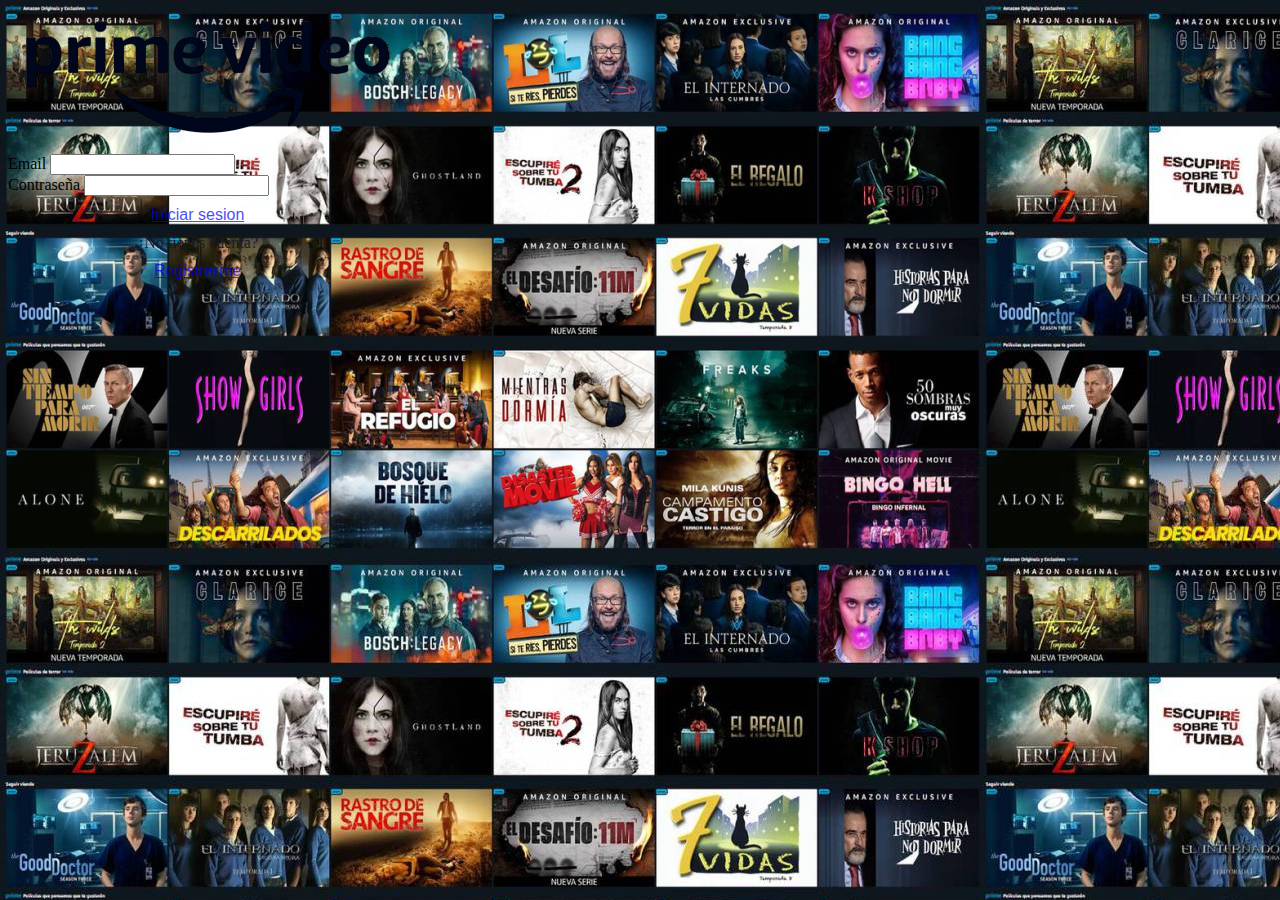
<file: login.html>
<!doctype html>
<html lang="en">
  <head>
    <meta charset="utf-8">
    <meta name="viewport" content="width=device-width, initial-scale=1">
    <title>Bootstrap demo</title>
    <link href="https://cdn.jsdelivr.net/npm/bootstrap@5.3.1/dist/css/bootstrap.min.css" rel="stylesheet" integrity="sha384-4bw+/aepP/YC94hEpVNVgiZdgIC5+VKNBQNGCHeKRQN+PtmoHDEXuppvnDJzQIu9" crossorigin="anonymous">
      <link href="estilos.css" rel="stylesheet">

    
      
<!------ Include the above in your HEAD tag ---------->
      <link href="https://cdn.jsdelivr.net/npm/bootstrap@5.0.0-beta2/dist/css/bootstrap.min.css" rel="stylesheet" integrity="sha384-BmbxuPwQa2lc/FVzBcNJ7UAyJxM6wuqIj61tLrc4wSX0szH/Ev+nYRRuWlolflfl" crossorigin="anonymous"></head>
     
      <body style="background-image: url(fondo%20si%20login.jpg)">
      
     <div class="cardl bg-primary" style="width: 30%;">
  <img src=prime%20video%20logo-PhotoRoom.png-PhotoRoom%20copia.png class="card-img-top" alt="...">
  <div class="card-body">
   
   <form>
  <div class="mb-3">
    <label for="exampleInputEmail1" class="form-label">Email</label>
    <input type="email" class="form-control" id="exampleInputEmail1" aria-describedby="emailHelp">
  </div>
  <div class="mb-3">
    <label for="exampleInputPassword1" class="form-label">Contraseña</label>
    <input type="password" class="form-control" id="exampleInputPassword1">
  </div>
  <div class="mb-3 form-check">
    
   
  </div>
  <li class="nav-item">
          <a class="nav-link fw-bold" href="series.html">Iniciar sesion</a>
        </li>
</form>
          <div id="emailHelp" class="form-text bs-body" style="text-align: center">¿No tienes cuenta?</div>
   <li class="nav-item">
          <a class="nav-link fw-bold" href="series.html">Registrarme</a>
        </li>
  </div>
</div>

   
       <script src="https://cdn.jsdelivr.net/npm/bootstrap@5.0.0-beta2/dist/js/bootstrap.bundle.min.js" integrity="sha384-b5kHyXgcpbZJO/tY9Ul7kGkf1S0CWuKcCD38l8YkeH8z8QjE0GmW1gYU5S9FOnJ0" crossorigin="anonymous"></script>
  </body>

    

</html>
</file>
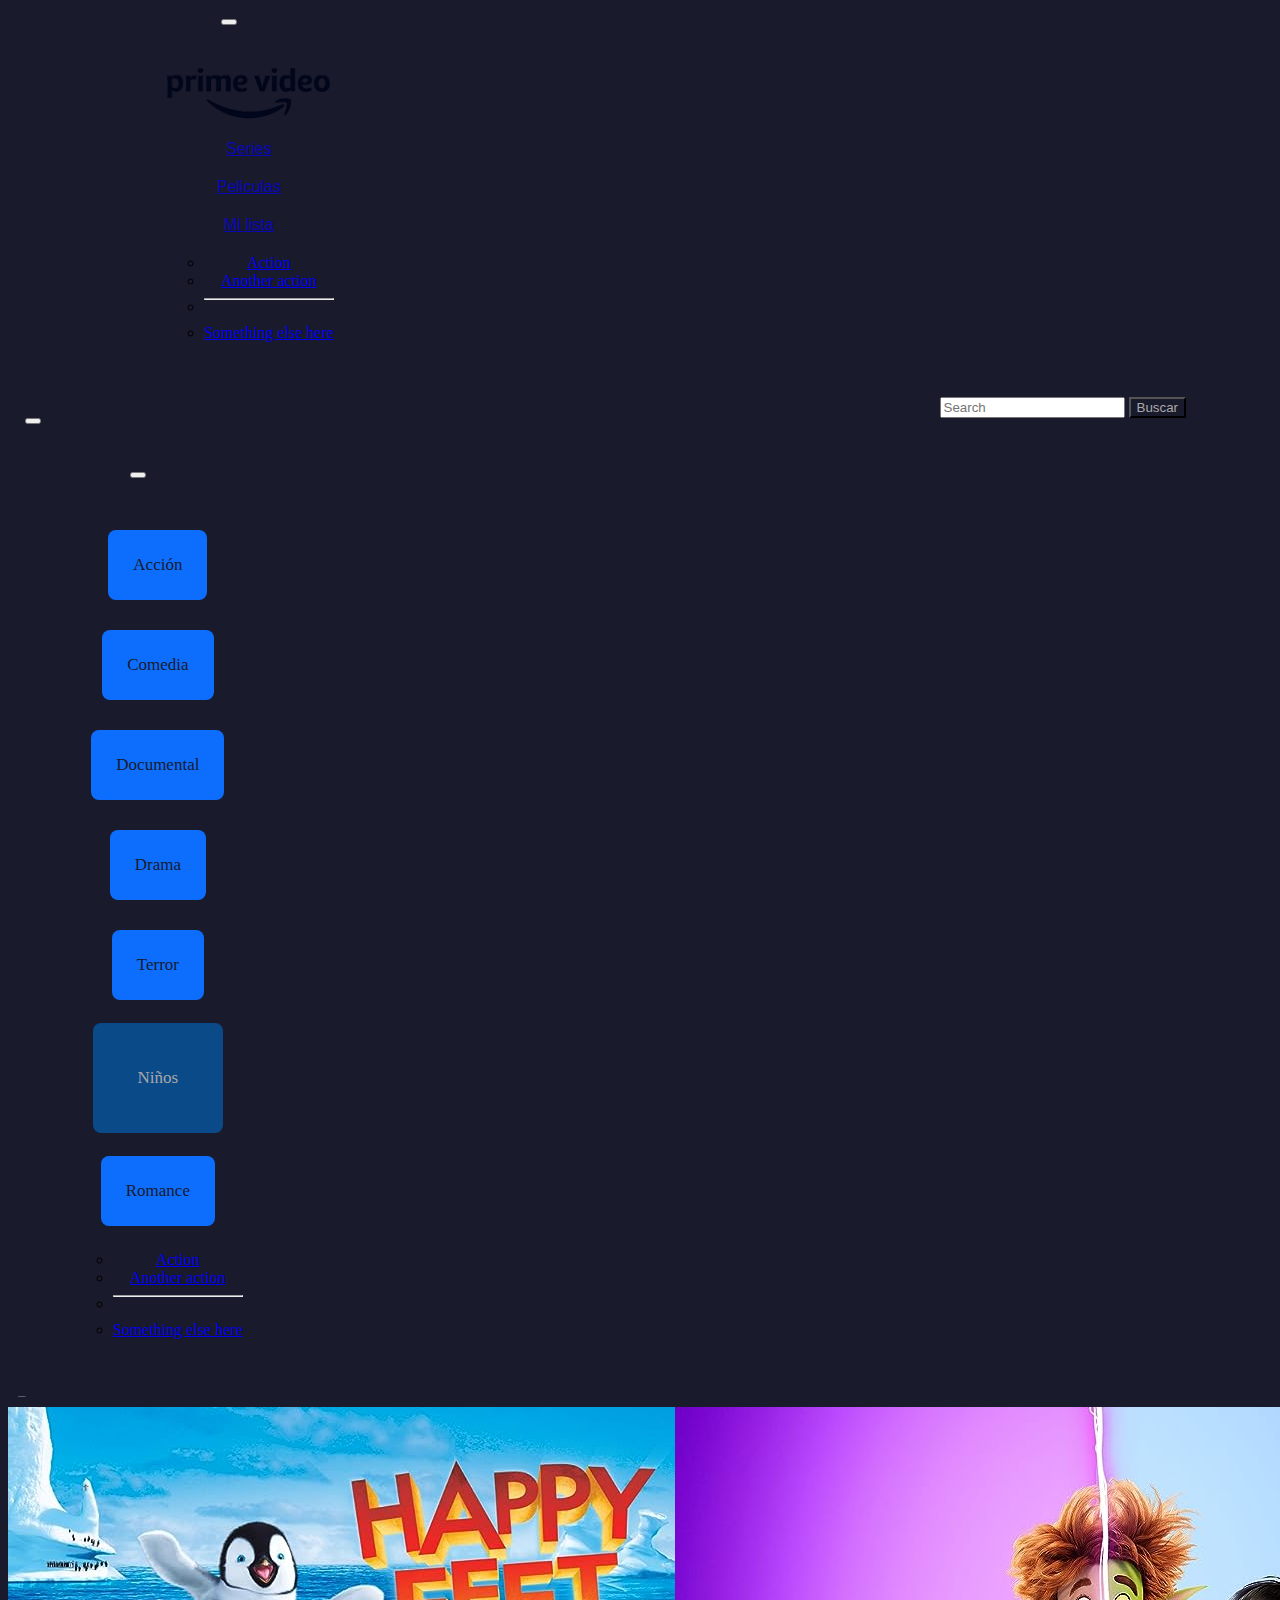
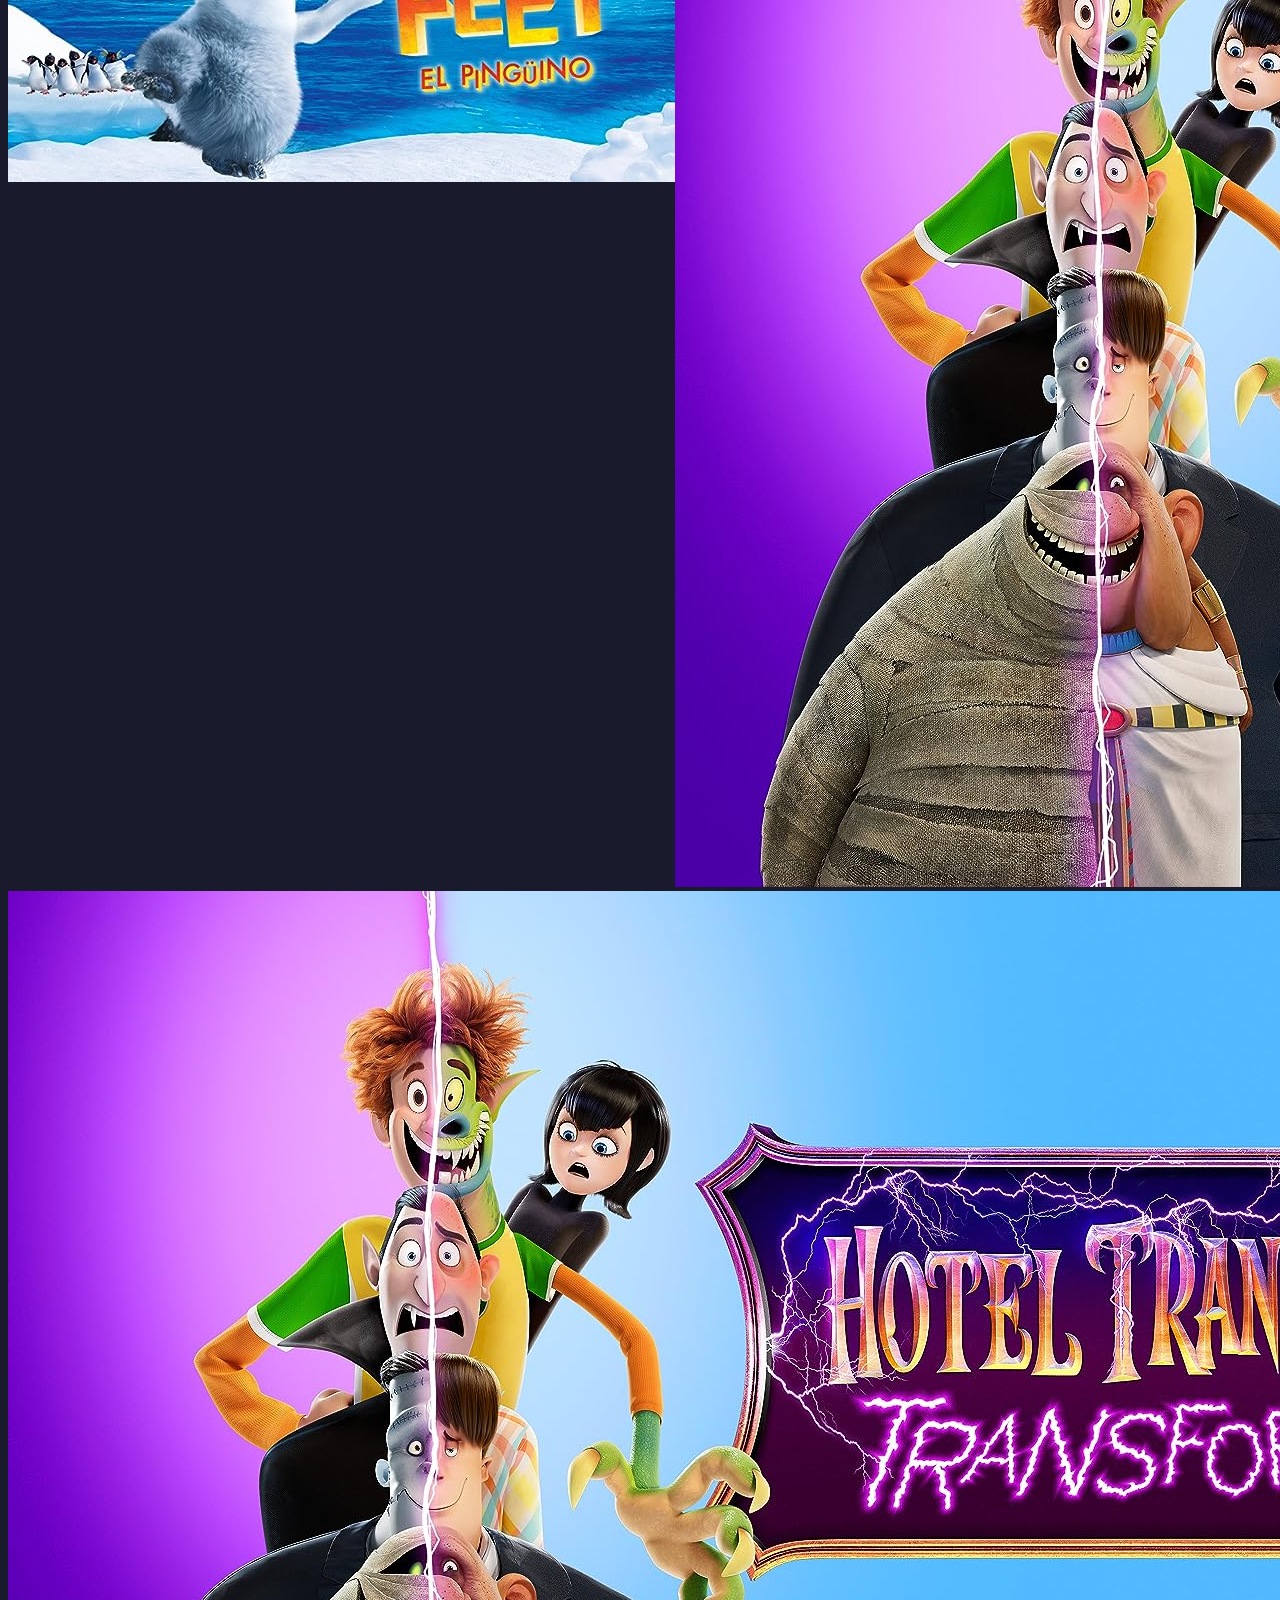
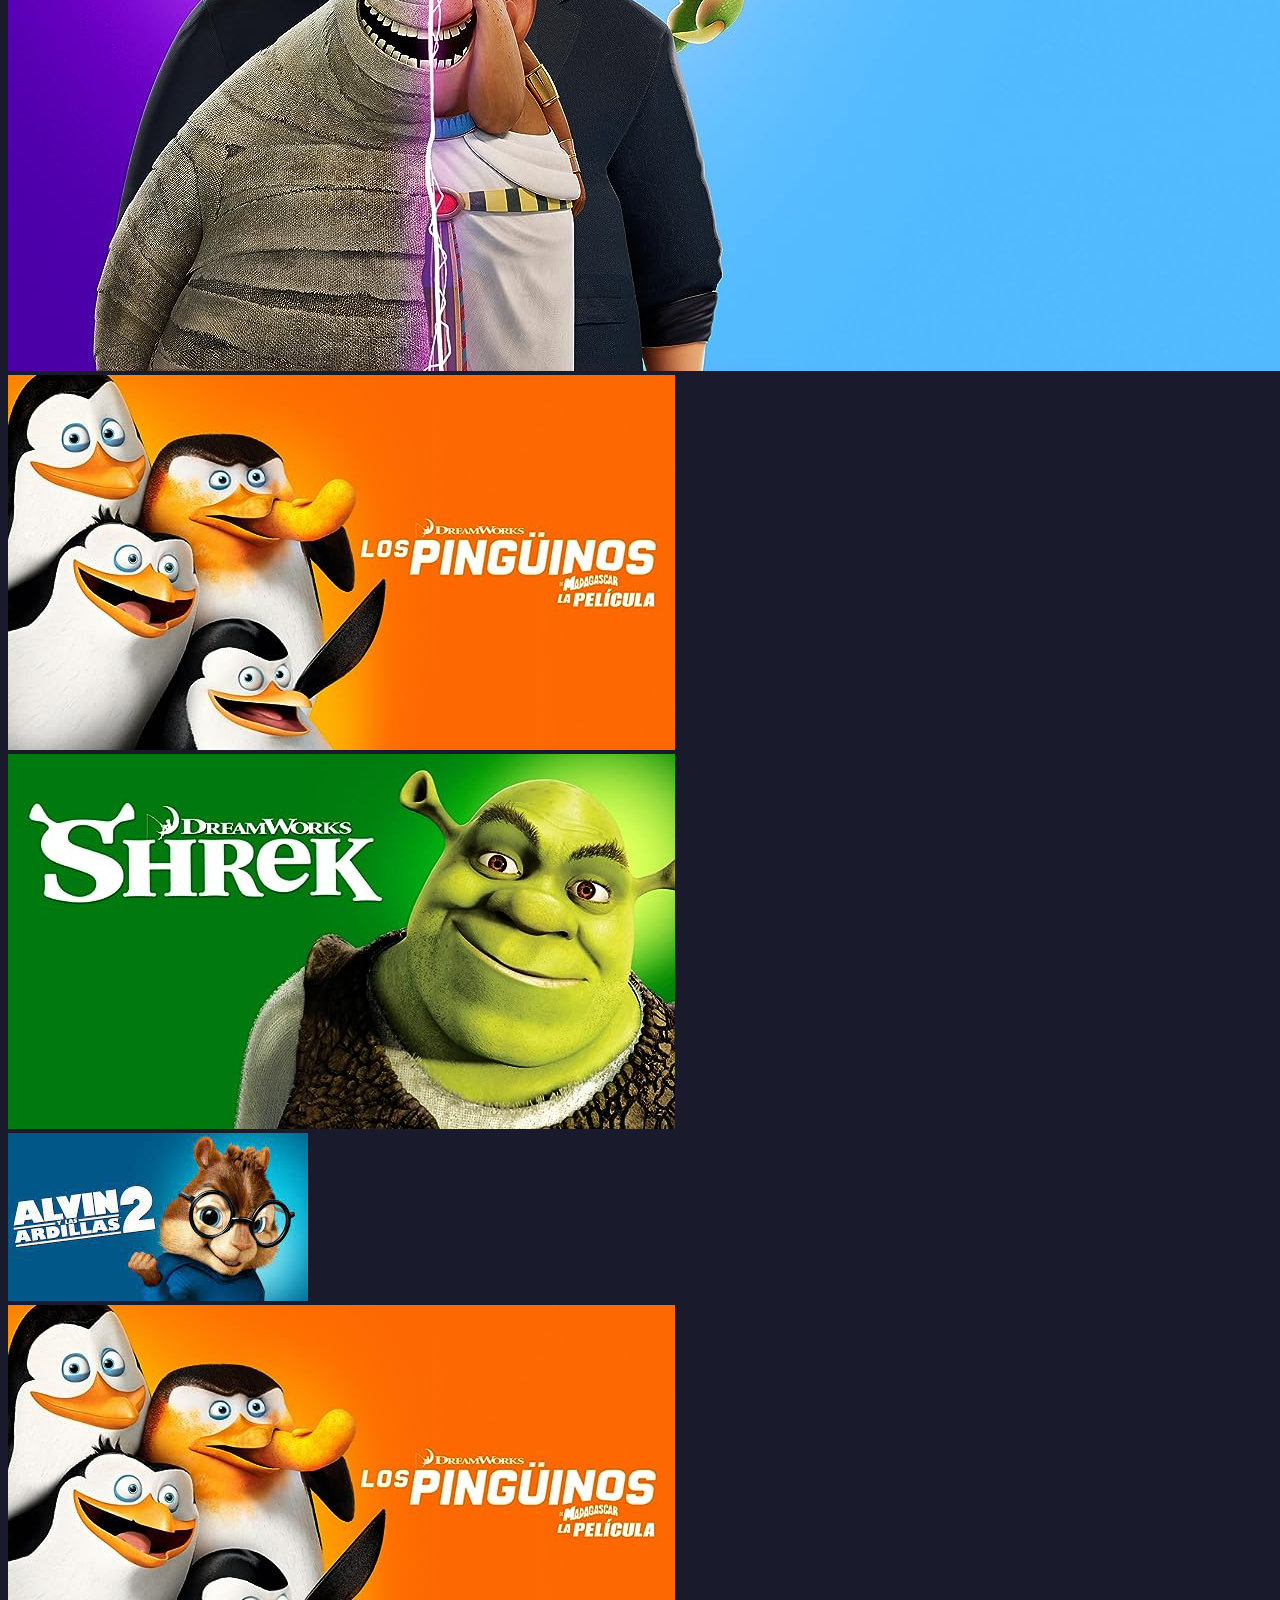
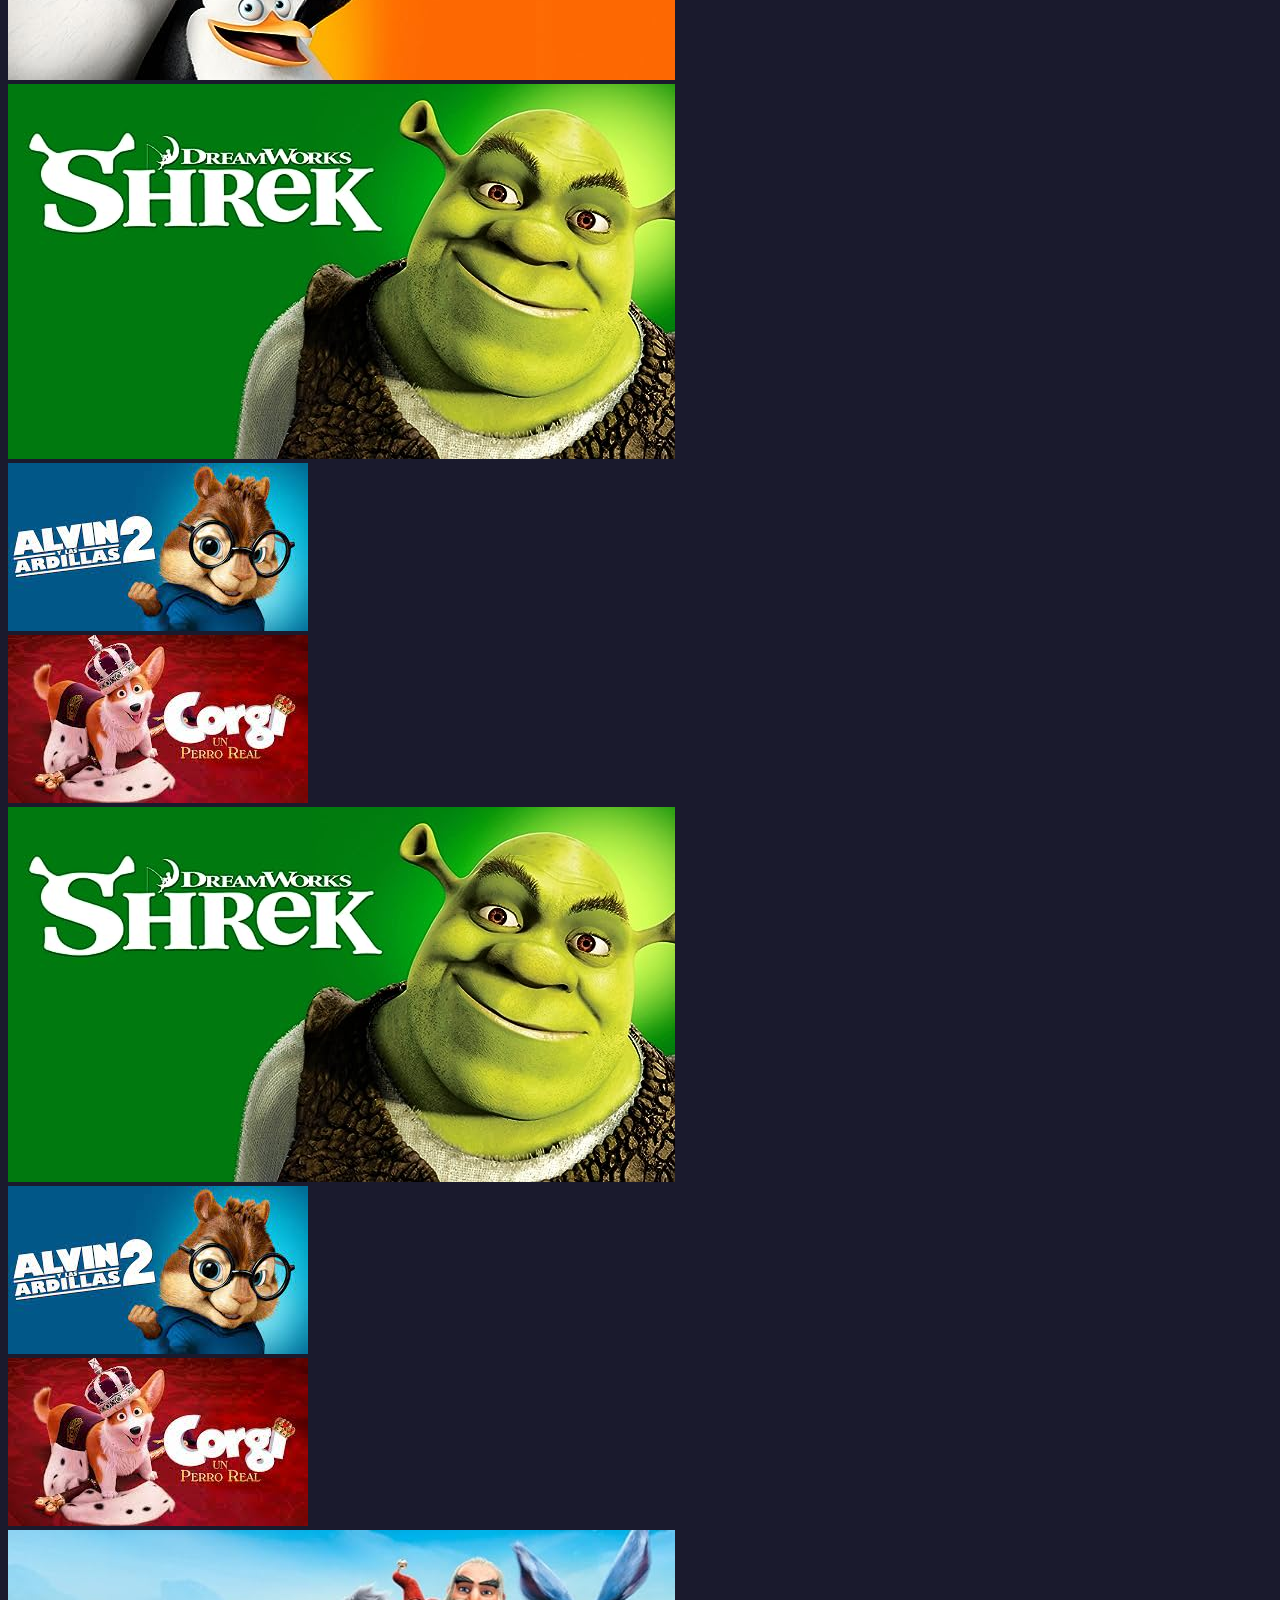
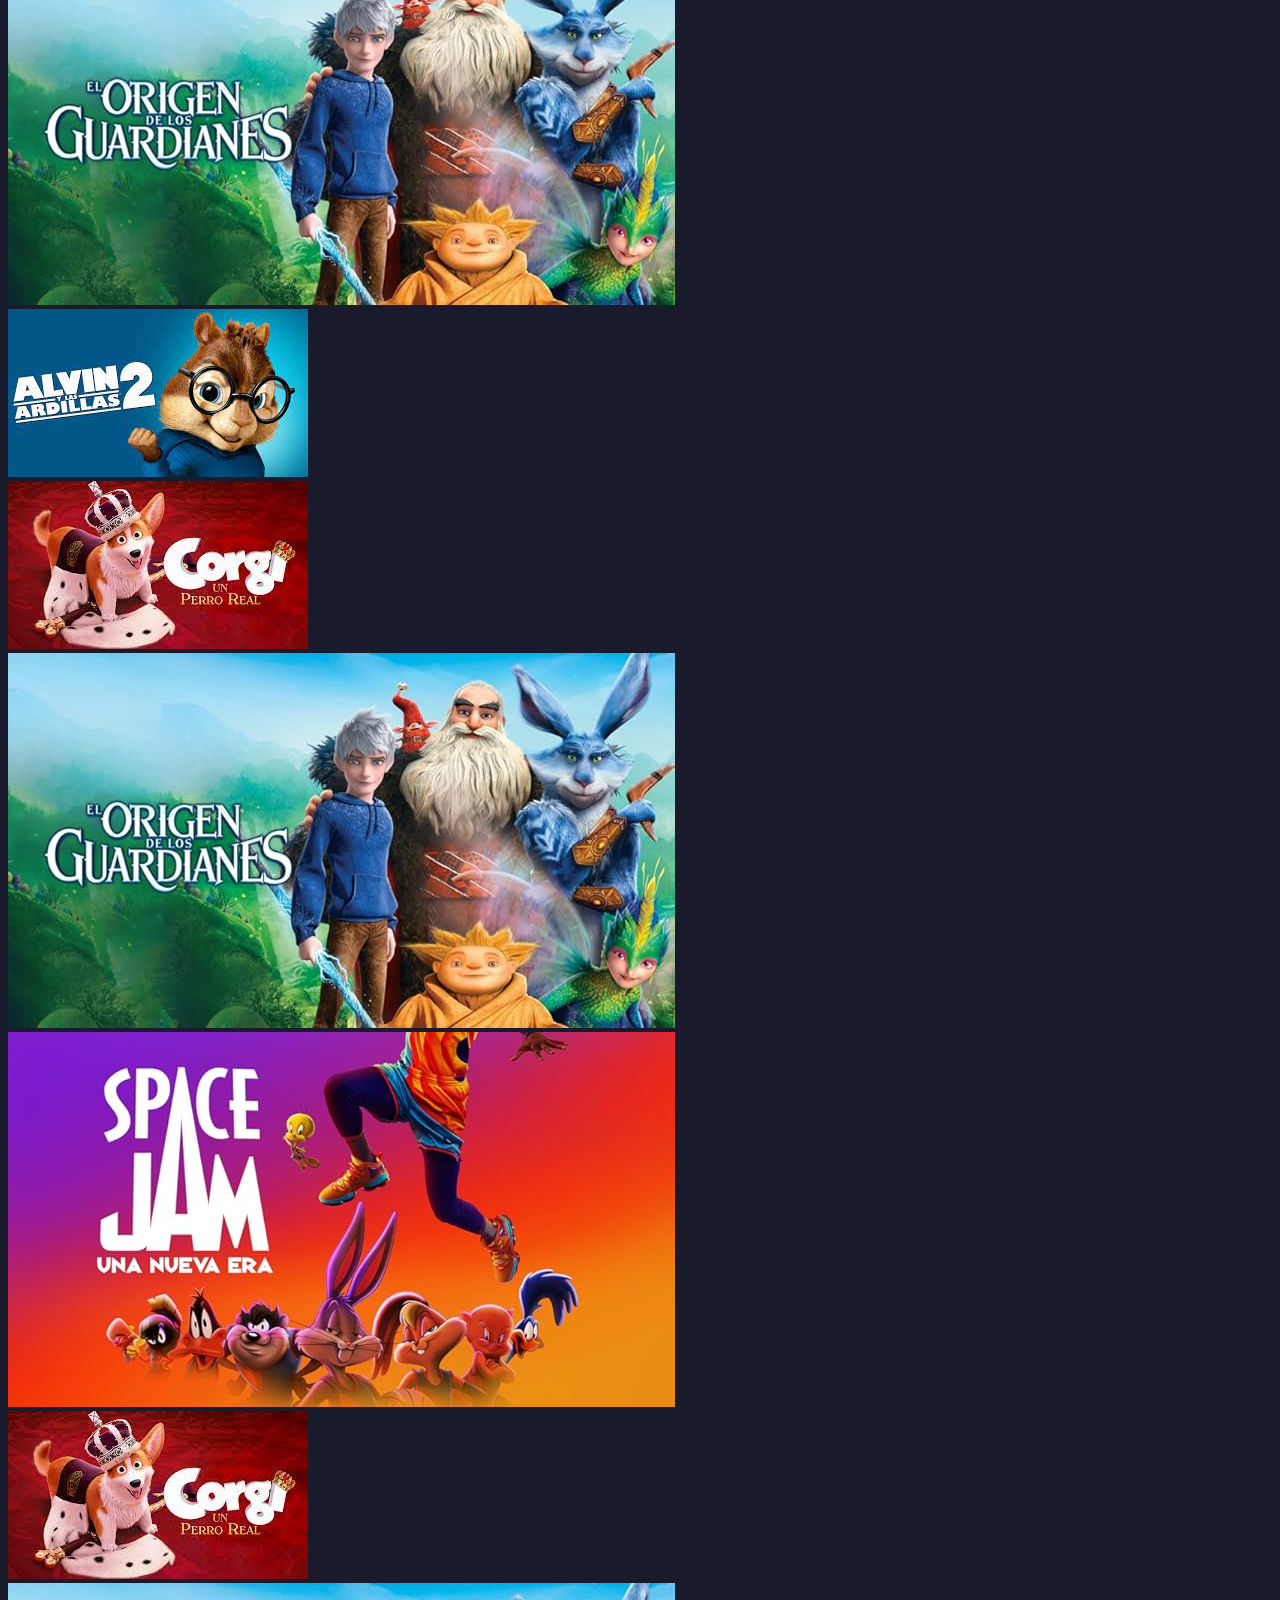
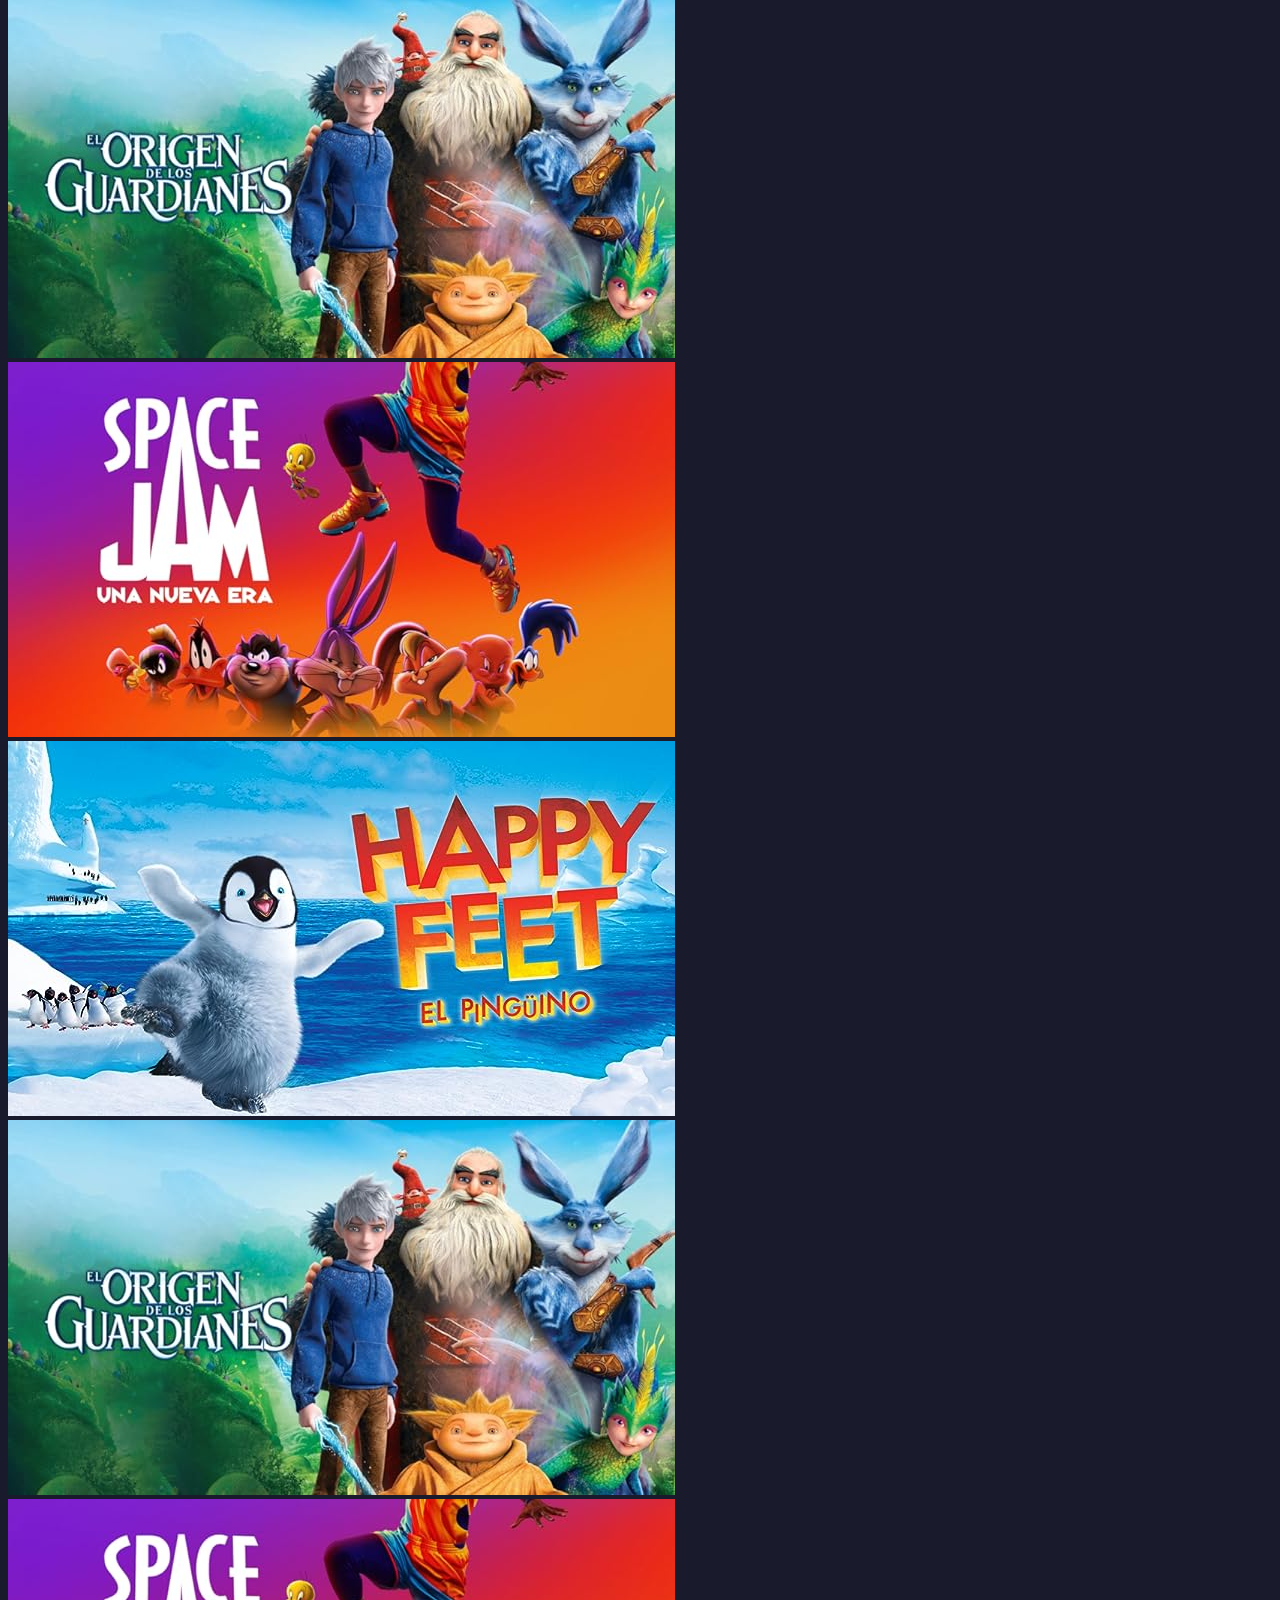
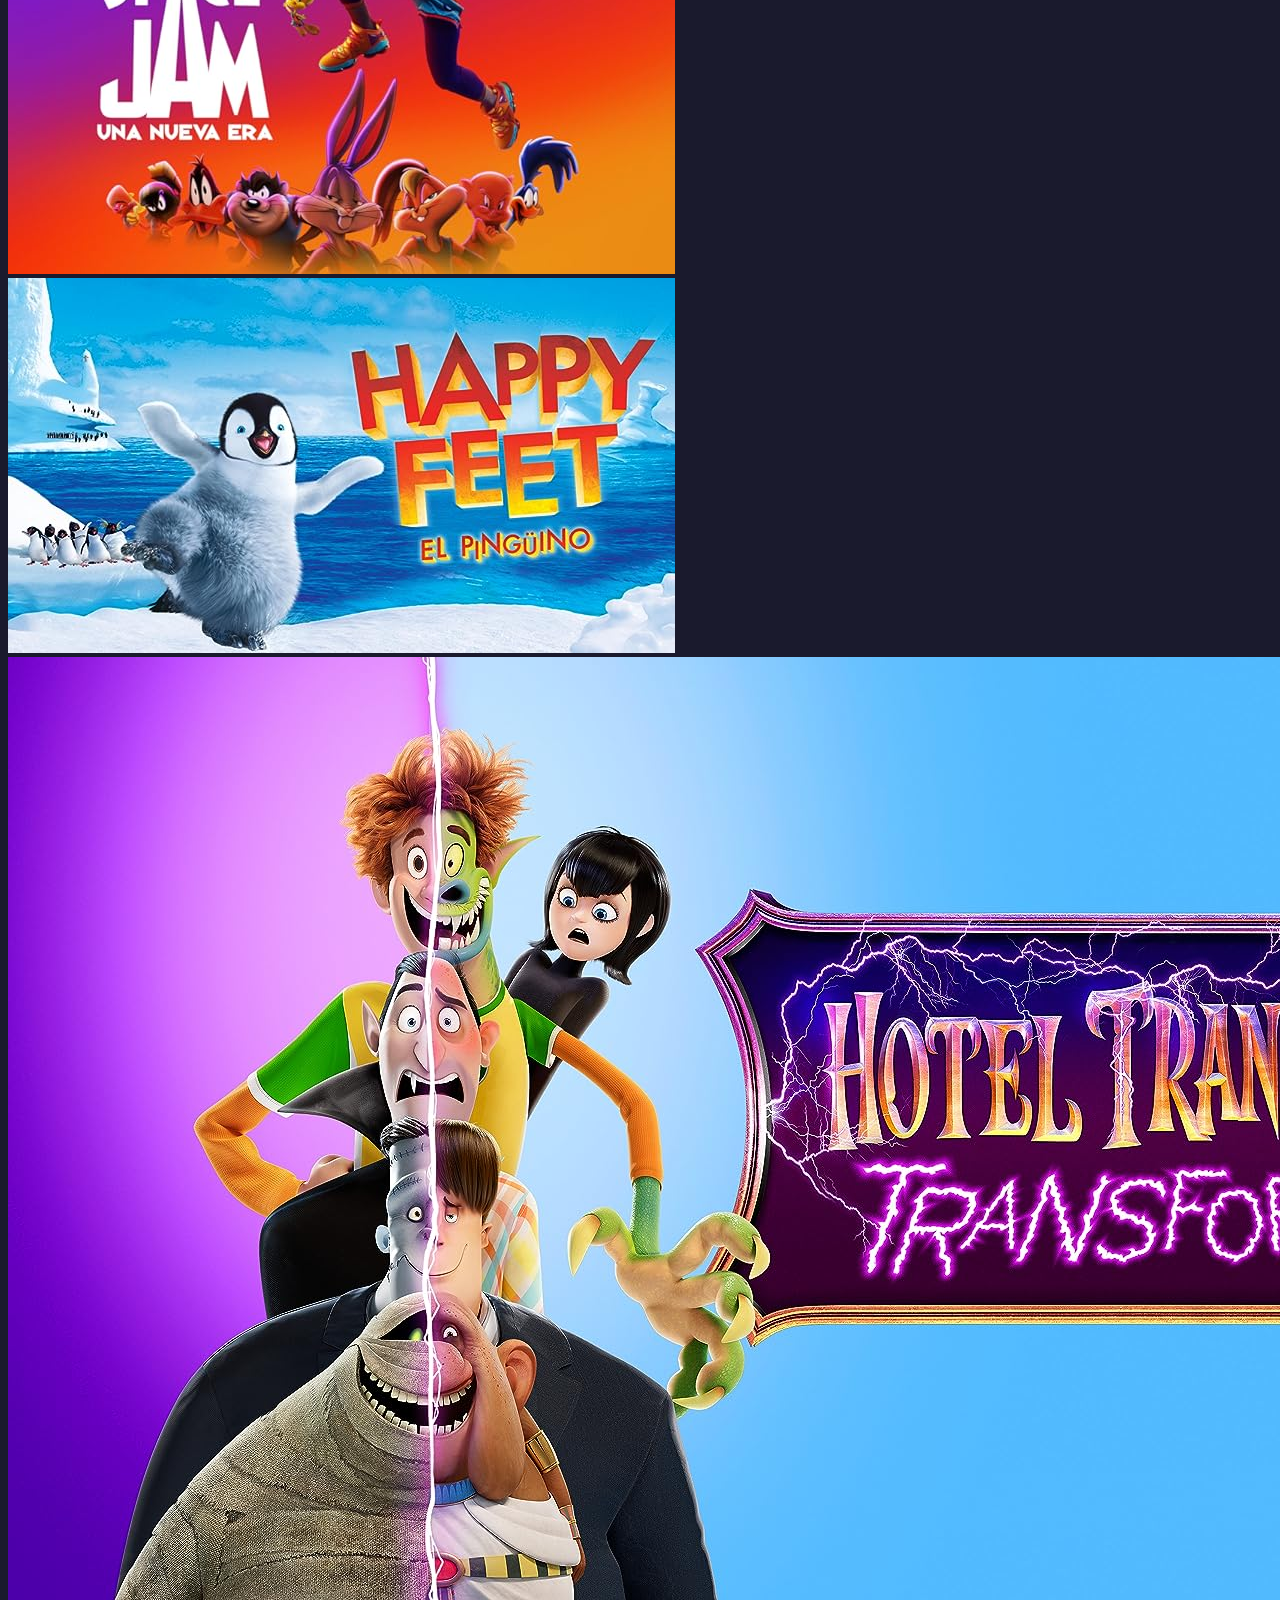
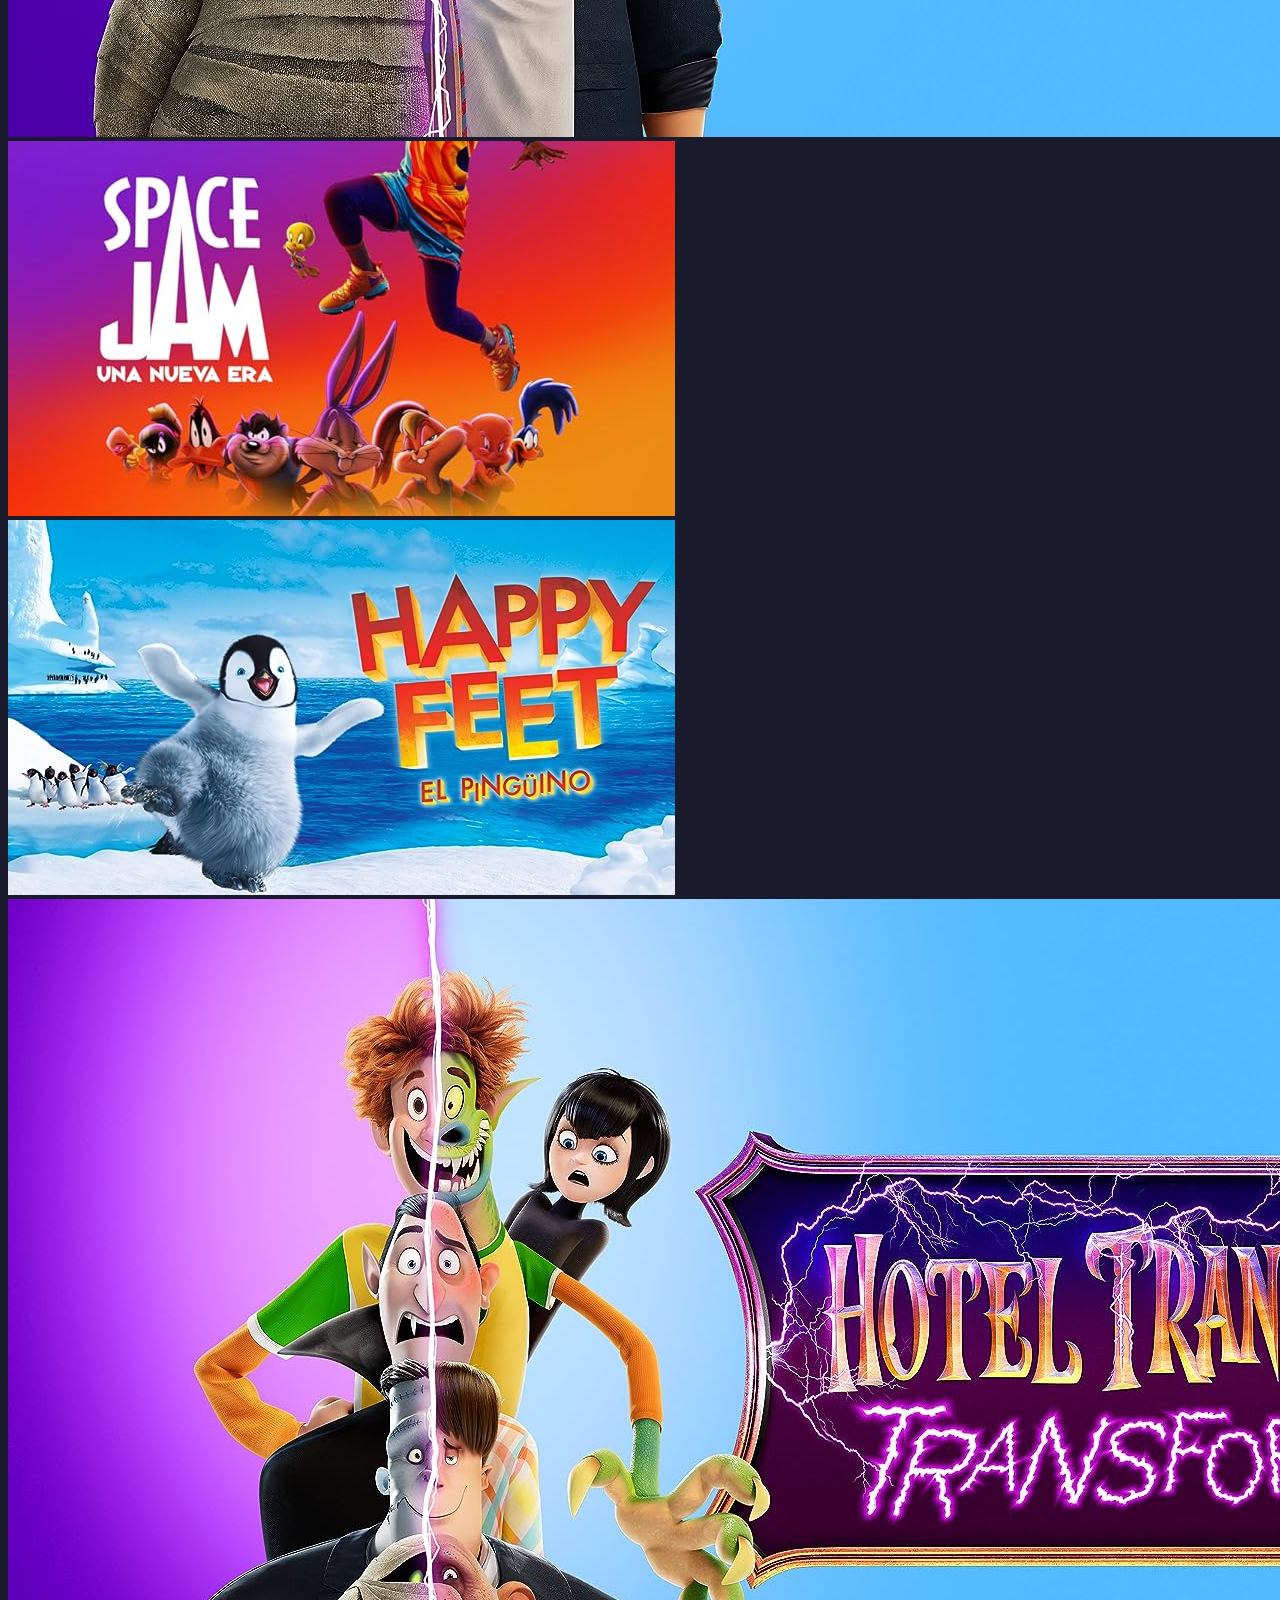
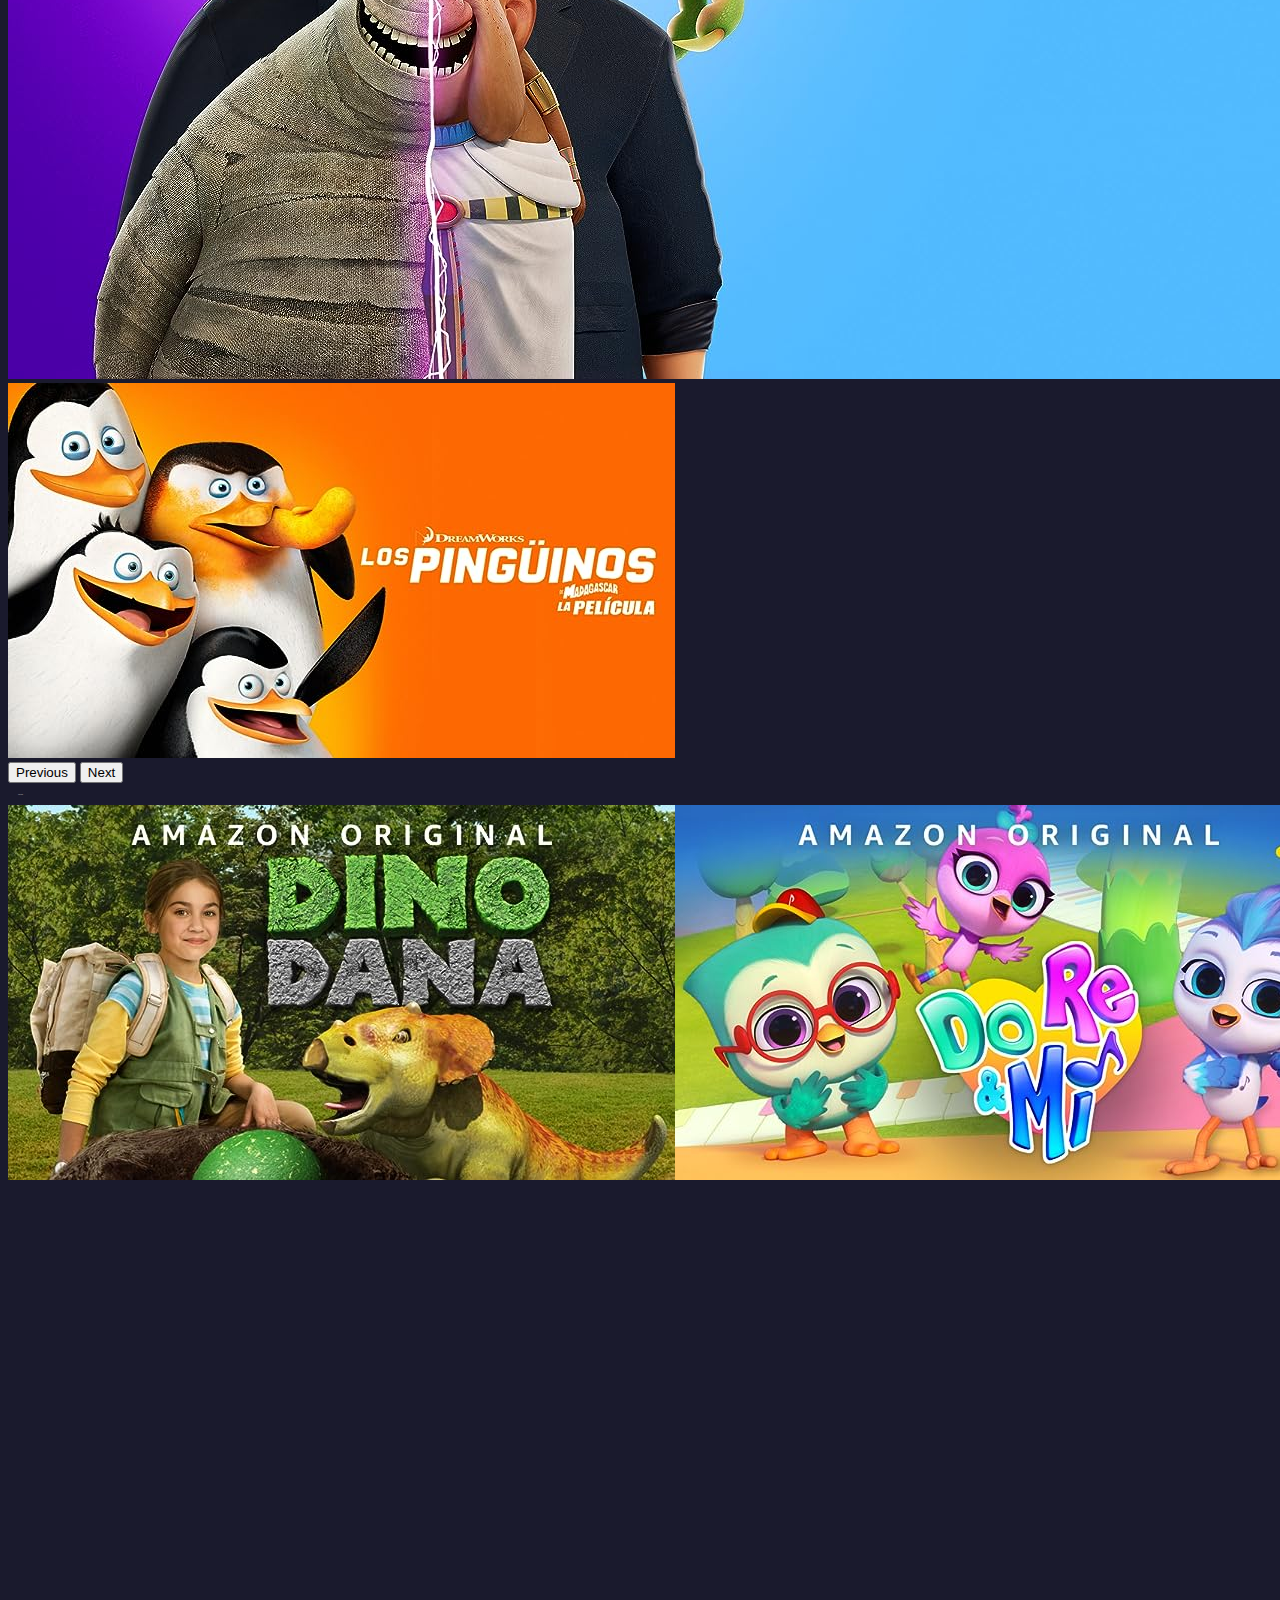
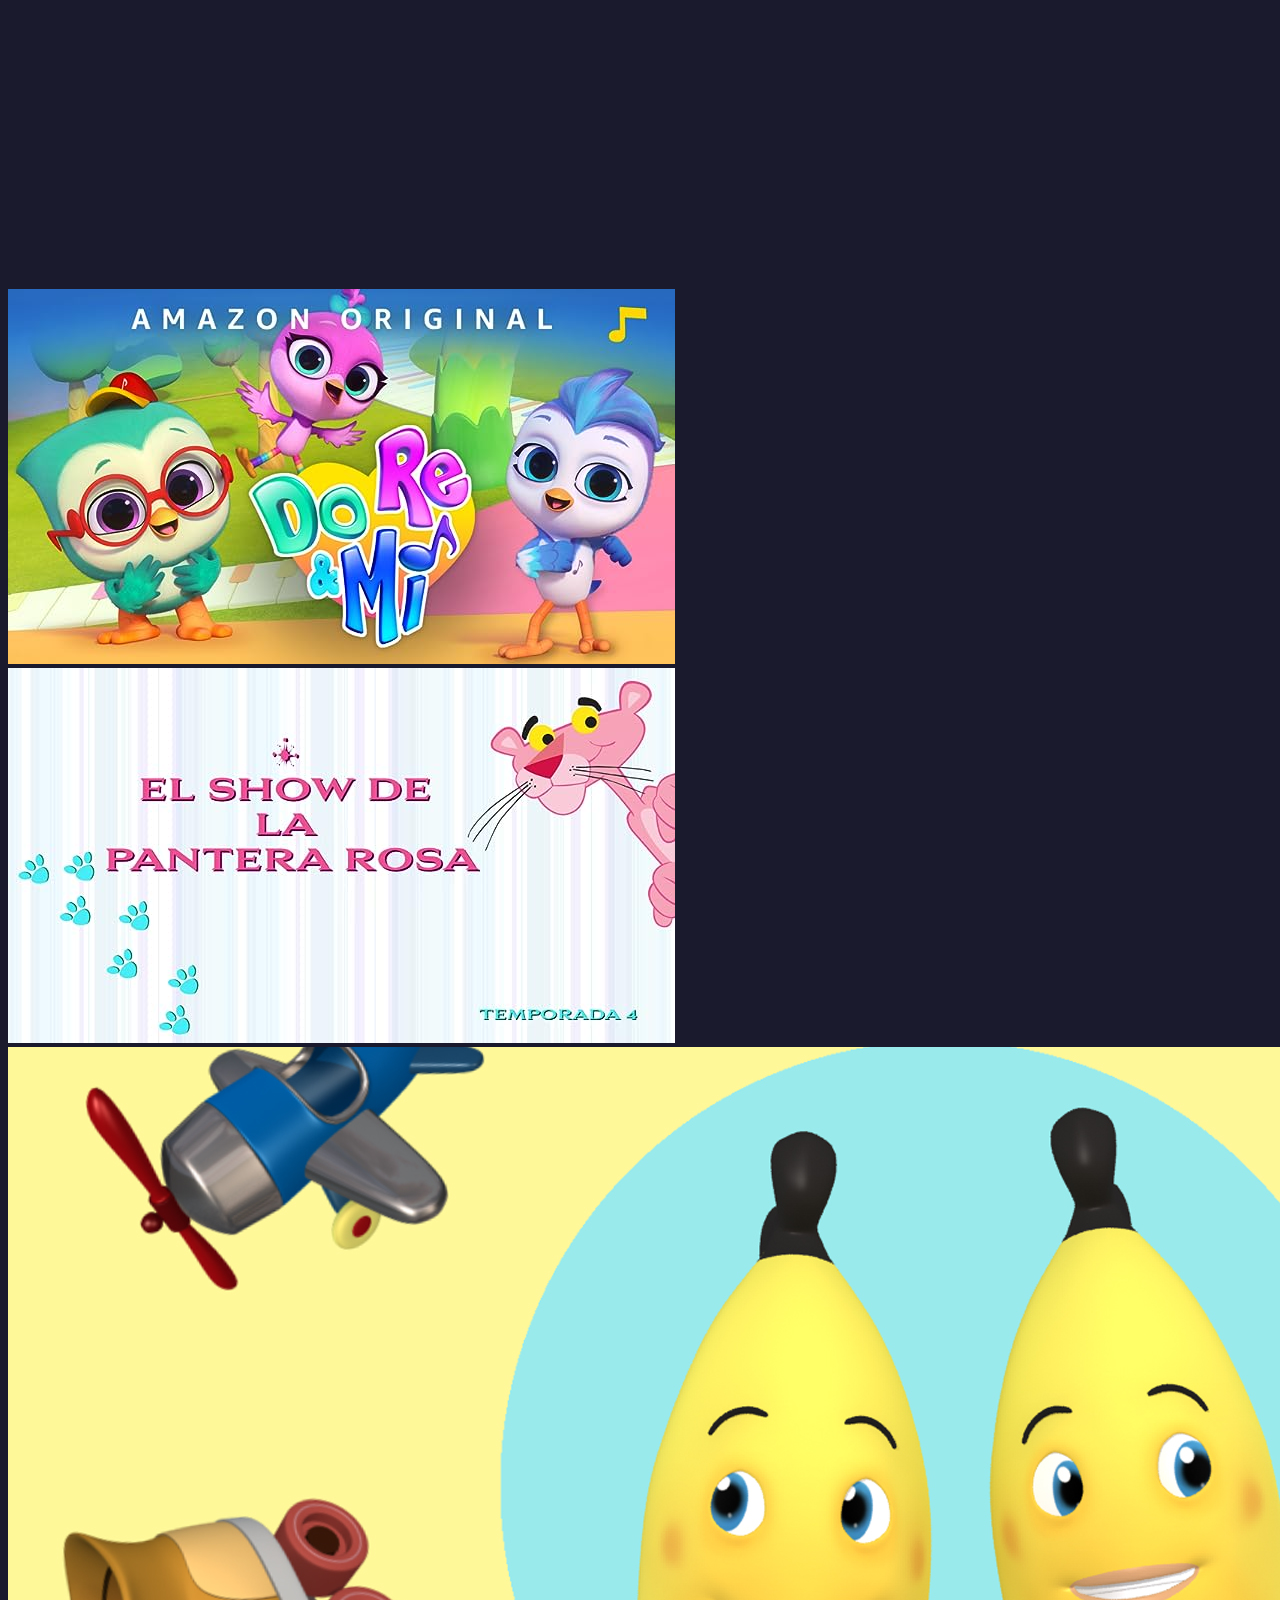
<file: ninos.html>
<!doctype html>
<html lang="en">
  <head>
    <meta charset="utf-8">
    <meta name="viewport" content="width=device-width, initial-scale=1">
    <title>Bootstrap demo</title>
    <link href="https://cdn.jsdelivr.net/npm/bootstrap@5.3.1/dist/css/bootstrap.min.css" rel="stylesheet" integrity="sha384-4bw+/aepP/YC94hEpVNVgiZdgIC5+VKNBQNGCHeKRQN+PtmoHDEXuppvnDJzQIu9" crossorigin="anonymous">
      <link href="estilos.css" rel="stylesheet">

    
      
<!------ Include the above in your HEAD tag ---------->
  <link href="https://cdn.jsdelivr.net/npm/bootstrap@5.0.0-beta2/dist/css/bootstrap.min.css" rel="stylesheet" integrity="sha384-BmbxuPwQa2lc/FVzBcNJ7UAyJxM6wuqIj61tLrc4wSX0szH/Ev+nYRRuWlolflfl" crossorigin="anonymous">
  <!-- Card group RECOMENDACIONES DE ESTA SEMANA-->
      <link href="https://cdn.jsdelivr.net/npm/bootstrap@5.0.0-beta2/dist/css/bootstrap.min.css" rel="stylesheet" integrity="sha384-BmbxuPwQa2lc/FVzBcNJ7UAyJxM6wuqIj61tLrc4wSX0szH/Ev+nYRRuWlolflfl" crossorigin="anonymous">
       <link href="https://cdn.jsdelivr.net/npm/bootstrap@5.0.0-beta2/dist/css/bootstrap.min.css" rel="stylesheet" integrity="sha384-BmbxuPwQa2lc/FVzBcNJ7UAyJxM6wuqIj61tLrc4wSX0szH/Ev+nYRRuWlolflfl" crossorigin="anonymous">
       <link href="https://cdn.jsdelivr.net/npm/bootstrap@5.0.0-beta2/dist/css/bootstrap.min.css" rel="stylesheet" integrity="sha384-BmbxuPwQa2lc/FVzBcNJ7UAyJxM6wuqIj61tLrc4wSX0szH/Ev+nYRRuWlolflfl" crossorigin="anonymous">
       <link href="https://cdn.jsdelivr.net/npm/bootstrap@5.0.0-beta2/dist/css/bootstrap.min.css" rel="stylesheet" integrity="sha384-BmbxuPwQa2lc/FVzBcNJ7UAyJxM6wuqIj61tLrc4wSX0szH/Ev+nYRRuWlolflfl" crossorigin="anonymous">
      
      <link rel="stylesheet" href="https://cdnjs.cloudflare.com/ajax/libs/font-awesome/5.15.3/css/all.min.css">
  </head>
  <body>

    
<nav class="navbar navbar-expand-lg bg-primary">
  <div class="container-fluid">
    <button class="navbar-toggler" type="button" data-bs-toggle="collapse" data-bs-target="#navbarScroll" aria-controls="navbarScroll" aria-expanded="false" aria-label="Toggle navigation">
      <span class="navbar-toggler-icon"></span>
    </button>
    <div class="collapse navbar-collapse" id="navbarScroll">
      <ul class="navbar-nav me-auto my-2 my-lg-0 navbar-nav-scroll" style="--bs-scroll-height: 100px;">
        <li class="nav-item">
         
        </li>
       <a href="index.html"><img class="logo-link" src="prime%20video%20logo-PhotoRoom.png-PhotoRoom%20copia.png"> </a>
        <li class="nav-item">
          <a class="nav-link fw-bold" href="series.html">Series</a>
        </li>
         <li class="nav-item">
          <a class="nav-link fw-bold" href="peliculas.html">Peliculas</a>
        </li>
         <li class="nav-item">
          <a class="nav-link fw-bold" href="milista.html">Mi lista</a>
        </li>
        <li class="nav-item dropdown">
         
          
          <ul class="dropdown-menu">
            <li><a class="dropdown-item" href="#">Action</a></li>
            <li><a class="dropdown-item" href="#">Another action</a></li>
            <li><hr class="dropdown-divider"></li>
            <li><a class="dropdown-item" href="#">Something else here</a></li>
          </ul>
        </li>
        <li class="nav-item">
        
        </li>
      </ul>
     <nav class="buscar" style="margin-bottom:35px; "> <form class="d-flex" role="search">
        <input class="form-control me-2" type="search" placeholder="Search" aria-label="Search">
          <button class="btn btn-dark" type="submit">Buscar</button>
          <a href="#"><i class="fas fa-user" style="color: #1A1A2D; margin-right: 5px; padding: 10px;padding-left: 25px; width: 20px"></i></a>
         </form></nav>
    </div>
       
  </div>
   
</nav>


<nav class="navbar navbar-expand-lg ">
  <div class="container-fluid">
    <button class="navbar-toggler" type="button" data-bs-toggle="collapse" data-bs-target="#navbarScroll" aria-controls="navbarScroll" aria-expanded="false" aria-label="Toggle navigation">
      <span class="navbar-toggler-icon"></span>
    </button>
    <div class="collapse navbar-collapse" id="navbarScroll">
        <ul class="navbar-nav me-auto my-2 my-lg-0 navbar-nav-scroll" style="--bs-scroll-height: 100px;"></ul>
        <li class="nav-item">
        
        </li>
      </div></div></nav>
        
   <nav class="navbar navbar-expand-lg ">
  <div class="container-fluid">
    <button class="navbar-toggler" type="button" data-bs-toggle="collapse" data-bs-target="#navbarScroll" aria-controls="navbarScroll" aria-expanded="false" aria-label="Toggle navigation">
      <span class="navbar-toggler-icon"></span>
    </button>
    <div class="collapse navbar-collapse" id="navbarScroll">
      <ul class="navbar-nav me-auto my-2 my-lg-0 navbar-nav-scroll" style="--bs-scroll-height: 100px;">
        <li class="nav-item">
         
        </li>
          
        
          
        <li class="nav-item">
            <nav class="boton-marc"> <a class="nav-link1 fw-bold" href="accion.html">Acción</a></nav>
        </li>
         <li class="nav-item">
          <a class="nav-link1 fw-bold" href="comedia.html">Comedia</a>
        </li>
         <li class="nav-item">
          <a class="nav-link1 fw-bold" href="documental.html">Documental</a>
        </li>
         <li class="nav-item">
          <a class="nav-link1 fw-bold" href="drama.html">Drama</a>
        </li>
          <li class="nav-item">
          <a class="nav-link1 fw-bold" href="terror.html">Terror</a>
        </li>
          <li class="nav-item">
          <a class="nav-link2 fw-bold" href="ninos.html">Niños</a>
        </li>
        <li class="nav-item">
          <a class="nav-link1 fw-bold" href="romance.html">Romance</a>
        </li>
        <li class="nav-item dropdown">
         
          
          <ul class="dropdown-menu">
            <li><a class="dropdown-item" href="#">Action</a></li>
            <li><a class="dropdown-item" href="#">Another action</a></li>
            <li><hr class="dropdown-divider"></li>
            <li><a class="dropdown-item" href="#">Something else here</a></li>
          </ul>
        </li>
        <li class="nav-item">
        
        </li>
      </ul>

    </div>
  </div>
      </nav>
        
        <h3>Peliculas</h3>  
        <section>
<div id="myCarousels1" class="carousel slide container" data-bs-ride="carousel">
  <div class="carousel-inner w-100">
    <div class="carousel-item active">
      <div class="col-md-3">
        <div class="card card-body">
          <img class="img-fluid" src=ninos-pelicula%20happy%20feet.jpg>
        </div>
      </div>
    </div>
    <div class="carousel-item">
      <div class="col-md-3">
        <div class="card card-body">
          <img class="img-fluid" src=ninos-pelicula%20hotel%20transilvania.jpg>
        </div>
      </div>
    </div>
    <div class="carousel-item">
      <div class="col-md-3">
        <div class="card card-body">
          <img class="img-fluid" src=ninos-pelicula%20los%20pinguinos.jpg>
        </div>
      </div>
    </div>
    <div class="carousel-item">
      <div class="col-md-3">
        <div class="card card-body">
          <img class="img-fluid" src=index-mi%20lista%20shrek.jpg>
        </div>
      </div>
    </div>
    <div class="carousel-item">
      <div class="col-md-3">
        <div class="card card-body">
          <img class="img-fluid" src=ninos-pelicula%20alvin%20y%20las%20ardillas%202.jpg>
        </div>
      </div>
    </div>
    <div class="carousel-item">
      <div class="col-md-3">
        <div class="card card-body">
          <img class="img-fluid" src=ninos-pelicula%20corgi%20un%20perro%20real.jpg>
        </div>
      </div>
    </div>
    <div class="carousel-item">
      <div class="col-md-3">
        <div class="card card-body">
          <img class="img-fluid" src=ninos-pelicula%20los%20origenes%20de%20los%20guardianes.jpg>
        </div>
      </div>
    </div>
    <div class="carousel-item">
      <div class="col-md-3">
        <div class="card card-body">
          <img class="img-fluid" src=ninos-pelicula%20space%20jam.jpg>
        </div>
      </div>
    </div>
  </div>
  <button class="carousel-control-prev" type="button" data-bs-target="#myCarousels1" data-bs-slide="prev">
    <span class="carousel-control-prev-icon" aria-hidden="true"></span>
    <span class="visually-hidden">Previous</span>
  </button>
  <button class="carousel-control-next" type="button" data-bs-target="#myCarousels1" data-bs-slide="next">
    <span class="carousel-control-next-icon" aria-hidden="true"></span>
    <span class="visually-hidden">Next</span>
  </button>
</div>
        </section>
        
<!-- Card group RECOMENDACIONES DE ESTA SEMANA-->
      <h3>Series</h3>
<section>
    <div> 
<div id="myCarousels2" class="carousel slide container" data-bs-ride="carousel">
  <div class="carousel-inner w-100">
    <div class="carousel-item active">
      <div class="col-md-3">
        <div class="card card-body">
          <img class="img-fluid" src=ninos-serie%20dino%20dana.jpg>
        </div>
      </div>
    </div>
    <div class="carousel-item">
      <div class="col-md-3">
        <div class="card card-body">
          <img class="img-fluid" src=ninos-serie%20do%20re%20mi.jpg>
        </div>
      </div>
    </div>
    <div class="carousel-item">
      <div class="col-md-3">
        <div class="card card-body">
          <img class="img-fluid" src=ninos-serie%20la%20pantera%20rosa.jpg>
        </div>
      </div>
    </div>
    <div class="carousel-item">
      <div class="col-md-3">
        <div class="card card-body">
          <img class="img-fluid" src="ninos-serie%20bananas%20en%20pijamas.jpg">
        </div>
      </div>
    </div>
    <div class="carousel-item">
      <div class="col-md-3">
        <div class="card card-body">
          <img class="img-fluid" src=ninos-serie%20caillou.jpg>
        </div>
      </div>
    </div>
    <div class="carousel-item">
      <div class="col-md-3">
        <div class="card card-body">
          <img class="img-fluid" src="ninos-serie%20clifford.jpg">
        </div>
      </div>
    </div>
    <div class="carousel-item">
      <div class="col-md-3">
        <div class="card card-body">
          <img class="img-fluid" src=ninos-serie%20garfield.jpg>
        </div>
      </div>
    </div>
    <div class="carousel-item">
      <div class="col-md-3">
        <div class="card card-body">
          <img class="img-fluid" src=ninos-serie%20h2o.jpg>
        </div>
      </div>
    </div>
  </div>
  <button class="carousel-control-prev" type="button" data-bs-target="#myCarousels2" data-bs-slide="prev">
    <span class="carousel-control-prev-icon" aria-hidden="true"></span>
    <span class="visually-hidden">Previous</span>
  </button>
  <button class="carousel-control-next" type="button" data-bs-target="#myCarousels2" data-bs-slide="next">
    <span class="carousel-control-next-icon" aria-hidden="true"></span>
    <span class="visually-hidden">Next</span>
  </button>
</div>
        </div>
      </section>
        
<!-- Card group RECOMENDACIONES DE ESTA SEMANA-->
   
        
    

 <div class="card text-center">
  <div class="card-body bg-primary">
       <img class="final" src="prime%20video%20logo-PhotoRoom.png-PhotoRoom%20copia.png">  
    <p class="card-text fw-bold">Tel. 2525-1122</p>
      <p class="card-text fw-bold">©1996-2023, Amazon.com, Inc. o sus filiales</p>
    <a href="#" class="btn">Contacto</a>

  </div>
</div>
        
        <script>
            $('.carousel .carousel-item').each(function(){
    var minPerSlide = 4;
    var next = $(this).next();
    if (!next.length) {
    next = $(this).siblings(':first');
    }
    next.children(':first-child').clone().appendTo($(this));
    
    for (var i=0;i<minPerSlide;i++) {
        next=next.next();
        if (!next.length) {
        	next = $(this).siblings(':first');
      	}
        
        next.children(':first-child').clone().appendTo($(this));
      }
});

        </script>
        
    <!-- Card group RECOMENDACIONES DE ESTA SEMANA-->
<script>
 let items = document.querySelectorAll('.carousel .carousel-item')

items.forEach((el) => {
    const minPerSlide = 4
    let next = el.nextElementSibling
    for (var i=1; i<minPerSlide; i++) {
        if (!next) {
            // wrap carousel by using first child
        	next = items[0]
      	}
        let cloneChild = next.cloneNode(true)
        el.appendChild(cloneChild.children[0])
        next = next.nextElementSibling
    }
})
      
</script>
        
      <script src="https://cdn.jsdelivr.net/npm/bootstrap@5.0.0-beta2/dist/js/bootstrap.bundle.min.js" integrity="sha384-b5kHyXgcpbZJO/tY9Ul7kGkf1S0CWuKcCD38l8YkeH8z8QjE0GmW1gYU5S9FOnJ0" crossorigin="anonymous"></script>  
     <script src="https://cdn.jsdelivr.net/npm/bootstrap@5.3.1/dist/js/bootstrap.bundle.min.js" integrity="sha384-HwwvtgBNo3bZJJLYd8oVXjrBZt8cqVSpeBNS5n7C8IVInixGAoxmnlMuBnhbgrkm" crossorigin="anonymous"></script>
    </body>
</html>
</file>
<file: estilos.css>
.nav-link1 {background-color: #0D6EFD; margin: 5px; padding: 25px; border-radius: 8px;  text-decoration: none; display:flex; flex-flow: wrap;     align-items: center; color: #1A1A2D; font-size: 17px}
.nav-item {padding: 10px; text-align: #1A1A2D; align-content: center; justify-content: center; display: flex; margin-left: 15px; margin-right: 15px}
.nav-link1:hover{background-color: #106EAF; font-family: sans-serif; color: darkgrey}
.nav-link2{background-color: #0A4A89; margin: -2px; padding: 45px; border-radius: 8px;  text-decoration: none; display:flex; flex-flow: wrap;     align-items: center; color:darkgrey; font-size: 17px}
.nav-link{opacity: .7; font-family: sans-serif}
.nav-link:hover{text-decoration: underline; text-decoration: bold}
.logo {width: 27%}
.logo-link{width: 45%; text-align: left}
.perfiles{width: 3.5%; position: absolute; right: 20px; top: 15px}
.d-flex{position: absolute; right: 30px}
.buscar{padding-right:50px}
.navbar{display:  flex; align-items: center;text-align: center}

.card{background-color:#1A1A2D }
.cardl{}
.form-text{color:#1A1A2D}
.
.boton-marc{background-color: #0A4A89; font-family: sans-serif; color: darkgrey}
.poster{width: 100%; }
.btn{background-color: #1A1A2D; color:darkgrey; font-family: sans-serif}
.card-text {color:#1A1A2D; font-size: 15px }
body {background-color: #1A1A2D}

h3 {font-size: 2px; color: darkgrey; margin: 10px}
.card1 {background-color: #1A1A2D; margin: 25px}
.cards{display: flex; flex-direction: row}



.final{width: 8%; padding-bottom: 2%}

.font-weight-light{color:darkgray; font-size: 25px; text-align: left; margin: 20px}

/* CONTACTO */
@media (max-width: 768px) {
  .carousel-inner .carousel-item > div {
    display: none;
  }
  .carousel-inner .carousel-item > div:first-child {
    display: block;
  }
}

.carousel-inner .carousel-item.active,
.carousel-inner .carousel-item-start,
.carousel-inner .carousel-item-next,
.carousel-inner .carousel-item-prev {
  display: flex;
  // transition-duration: 10s;
}

/* display 4 */
@media (min-width: 768px) {
  .carousel-inner .carousel-item-right.active,
  .carousel-inner .carousel-item-next,
  .carousel-item-next:not(.carousel-item-start) {
    transform: translateX(25%) !important;
  }

  .carousel-inner .carousel-item-left.active,
  .carousel-item-prev:not(.carousel-item-end),
  .active.carousel-item-start,
  .carousel-item-prev:not(.carousel-item-end) {
    transform: translateX(-25%) !important;
  }

  .carousel-item-next.carousel-item-start, .active.carousel-item-end {
    transform: translateX(0) !important;
  }

  .carousel-inner .carousel-item-prev,
  .carousel-item-prev:not(.carousel-item-end) {
    transform: translateX(-25%) !important;
  }
}

/* CONTACTO */
@media (max-width: 768px) {
  .carousel-inner .carousel-item > div {
    display: none;
  }
  .carousel-inner .carousel-item > div:first-child {
    display: block;
  }
}

.carousel-inner .carousel-item.active,
.carousel-inner .carousel-item-start,
.carousel-inner .carousel-item-next,
.carousel-inner .carousel-item-prev {
  display: flex;
  // transition-duration: 10s;
}

/* display 4 */
@media (min-width: 768px) {
  .carousel-inner .carousel-item-right.active,
  .carousel-inner .carousel-item-next,
  .carousel-item-next:not(.carousel-item-start) {
    transform: translateX(25%) !important;
  }

  .carousel-inner .carousel-item-left.active,
  .carousel-item-prev:not(.carousel-item-end),
  .active.carousel-item-start,
  .carousel-item-prev:not(.carousel-item-end) {
    transform: translateX(-25%) !important;
  }

  .carousel-item-next.carousel-item-start, .active.carousel-item-end {
    transform: translateX(0) !important;
  }

  .carousel-inner .carousel-item-prev,
  .carousel-item-prev:not(.carousel-item-end) {
    transform: translateX(-25%) !important;
  }
}
/* CONTACTO */-/
@media (max-width: 768px) {
  .carousel-inner .carousel-item > div {
    display: none;
  }
  .carousel-inner .carousel-item > div:first-child {
    display: block;
  }
}

.carousel-inner .carousel-item.active,
.carousel-inner .carousel-item-start,
.carousel-inner .carousel-item-next,
.carousel-inner .carousel-item-prev {
  display: flex;
  // transition-duration: 10s;
}

/* display 4 */
@media (min-width: 768px) {
  .carousel-inner .carousel-item-right.active,
  .carousel-inner .carousel-item-next,
  .carousel-item-next:not(.carousel-item-start) {
    transform: translateX(25%) !important;
  }

  .carousel-inner .carousel-item-left.active,
  .carousel-item-prev:not(.carousel-item-end),
  .active.carousel-item-start,
  .carousel-item-prev:not(.carousel-item-end) {
    transform: translateX(-25%) !important;
  }

  .carousel-item-next.carousel-item-start, .active.carousel-item-end {
    transform: translateX(0) !important;
  }

  .carousel-inner .carousel-item-prev,
  .carousel-item-prev:not(.carousel-item-end) {
    transform: translateX(-25%) !important;
  }
}
/* CONTACTO */
@media (max-width: 768px) {
  .carousel-inner .carousel-item > div {
    display: none;
  }
  .carousel-inner .carousel-item > div:first-child {
    display: block;
  }
}

.carousel-inner .carousel-item.active,
.carousel-inner .carousel-item-start,
.carousel-inner .carousel-item-next,
.carousel-inner .carousel-item-prev {
  display: flex;
  // transition-duration: 10s;
}

/* display 4 */
@media (min-width: 768px) {
  .carousel-inner .carousel-item-right.active,
  .carousel-inner .carousel-item-next,
  .carousel-item-next:not(.carousel-item-start) {
    transform: translateX(25%) !important;
  }

  .carousel-inner .carousel-item-left.active,
  .carousel-item-prev:not(.carousel-item-end),
  .active.carousel-item-start,
  .carousel-item-prev:not(.carousel-item-end) {
    transform: translateX(-25%) !important;
  }

  .carousel-item-next.carousel-item-start, .active.carousel-item-end {
    transform: translateX(0) !important;
  }

  .carousel-inner .carousel-item-prev,
  .carousel-item-prev:not(.carousel-item-end) {
    transform: translateX(-25%) !important;
  }
}
/* CONTACTO */
@media (max-width: 768px) {
  .carousel-inner .carousel-item > div {
    display: none;
  }
  .carousel-inner .carousel-item > div:first-child {
    display: block;
  }
}

.carousel-inner .carousel-item.active,
.carousel-inner .carousel-item-start,
.carousel-inner .carousel-item-next,
.carousel-inner .carousel-item-prev {
  display: flex;
  // transition-duration: 10s;
}

/* display 4 */
@media (min-width: 768px) {
  .carousel-inner .carousel-item-right.active,
  .carousel-inner .carousel-item-next,
  .carousel-item-next:not(.carousel-item-start) {
    transform: translateX(25%) !important;
  }

  .carousel-inner .carousel-item-left.active,
  .carousel-item-prev:not(.carousel-item-end),
  .active.carousel-item-start,
  .carousel-item-prev:not(.carousel-item-end) {
    transform: translateX(-25%) !important;
  }

  .carousel-item-next.carousel-item-start, .active.carousel-item-end {
    transform: translateX(0) !important;
  }

  .carousel-inner .carousel-item-prev,
  .carousel-item-prev:not(.carousel-item-end) {
    transform: translateX(-25%) !important;
  }
}
/* SERIES 1 */
@media (max-width: 768px) {
  .carousel-inner .carousel-item > div {
    display: none;
  }
  .carousel-inner .carousel-item > div:first-child {
    display: block;
  }
}

.carousel-inner .carousel-item.active,
.carousel-inner .carousel-item-start,
.carousel-inner .carousel-item-next,
.carousel-inner .carousel-item-prev {
  display: flex;
  // transition-duration: 10s;
}

@media (max-width: 768px) {
  .carousel-inner .carousel-item > div {
    display: none;
  }
  .carousel-inner .carousel-item > div:first-child {
    display: block;
  }
}

.carousel-inner .carousel-item.active,
.carousel-inner .carousel-item-start,
.carousel-inner .carousel-item-next,
.carousel-inner .carousel-item-prev {
  display: flex;
  // transition-duration: 10s;
}

/* display 4 */
@media (min-width: 768px) {
  .carousel-inner .carousel-item-right.active,
  .carousel-inner .carousel-item-next,
  .carousel-item-next:not(.carousel-item-start) {
    transform: translateX(25%) !important;
  }

  .carousel-inner .carousel-item-left.active,
  .carousel-item-prev:not(.carousel-item-end),
  .active.carousel-item-start,
  .carousel-item-prev:not(.carousel-item-end) {
    transform: translateX(-25%) !important;
  }

  .carousel-item-next.carousel-item-start, .active.carousel-item-end {
    transform: translateX(0) !important;
  }

  .carousel-inner .carousel-item-prev,
  .carousel-item-prev:not(.carousel-item-end) {
    transform: translateX(-25%) !important;
  }
}
</file>
